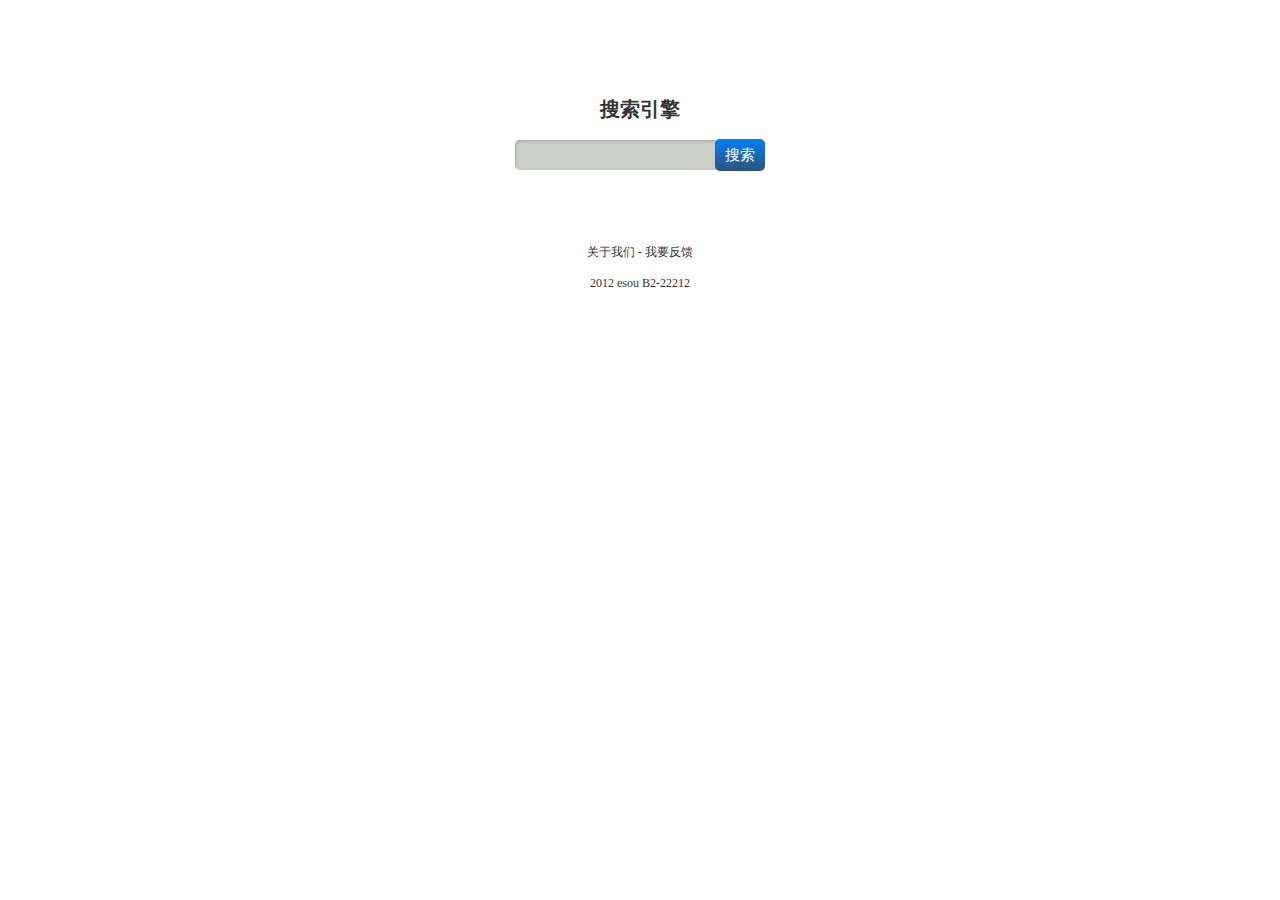
<file: index.html>
﻿<html xmlns="http://www.w3.org/1999/xhtml">
<head>
<meta name="viewport" content="initial-scale=1.0;
minimum-scale=1.0; maximum-scale=1.0;">
<meta http-equiv="Content-Type" content="text/html; charset=UTF-8">
<meta http-equiv="Cache-control" content="no-cache">
<link rel="stylesheet" href="css/style.css" />
</head>
<body>
<body>
<!--点击输入框 index_wrap 后面加上样式 search_onfocus-->
    <div class="index_wrap ">
    <h1>搜索引擎</h1>
    <div class="index_search"><a href="#" class="icon icon_arrowLeft"></a><a href="#" class="icon icon_del" id="searchDel"></a><input type="text" name="word" class="input_search" id="searchInput" /><input type="submit" value="搜索" class="input_submit" id="searchSubmit" />
       <div class="search_list" id="searchList" style="display:none;">
        	<ul>
        		<li>
                    <i class="icon icon_search"></i>
                    <span class="word">微软发布WP8</span>
                    <i class="icon icon_add"></i>
                </li>
                <li>
                    <i class="icon icon_search"></i>
                    <span class="word">微软发布WP8</span>
                    <i class="icon icon_add"></i>
                </li>
                <li>
                    <i class="icon icon_search"></i>
                    <span class="word">微软发布WP8</span>
                    <i class="icon icon_add"></i>
                </li>
                <li>
                    <i class="icon icon_search"></i>
                    <span class="word">微软发布WP8</span>
                    <i class="icon icon_add"></i>
                </li>
                <li>
                    <i class="icon icon_search"></i>
                   <span class="word">微软发布WP8</span>
                    <i class="icon icon_add"></i>
                </li>
                <li>
                    <i class="icon icon_search"></i>
                    <span class="word">微软发布WP8</span>
                    <i class="icon icon_add"></i>
                </li>
                <li>
                    <i class="icon icon_search"></i>
                    <span class="word">微软发布WP8</span>
                    <i class="icon icon_add"></i>
                </li>
                <li>
                    <i class="icon icon_search"></i>
                    <span class="word">微软发布WP8</span>
                    <i class="icon icon_add"></i>
                </li>
                
            </ul>
        </div>
    </div>
    <div class="copyright">
        <div class="about_us"><a href="#">关于我们</a> - <a href="#">我要反馈</a></div>
        <div>2012 esou B2-22212</div>
    </div>
    </div>
	<script type="text/javascript" src="js/main.js"></script>
</body>
</html>
</file>
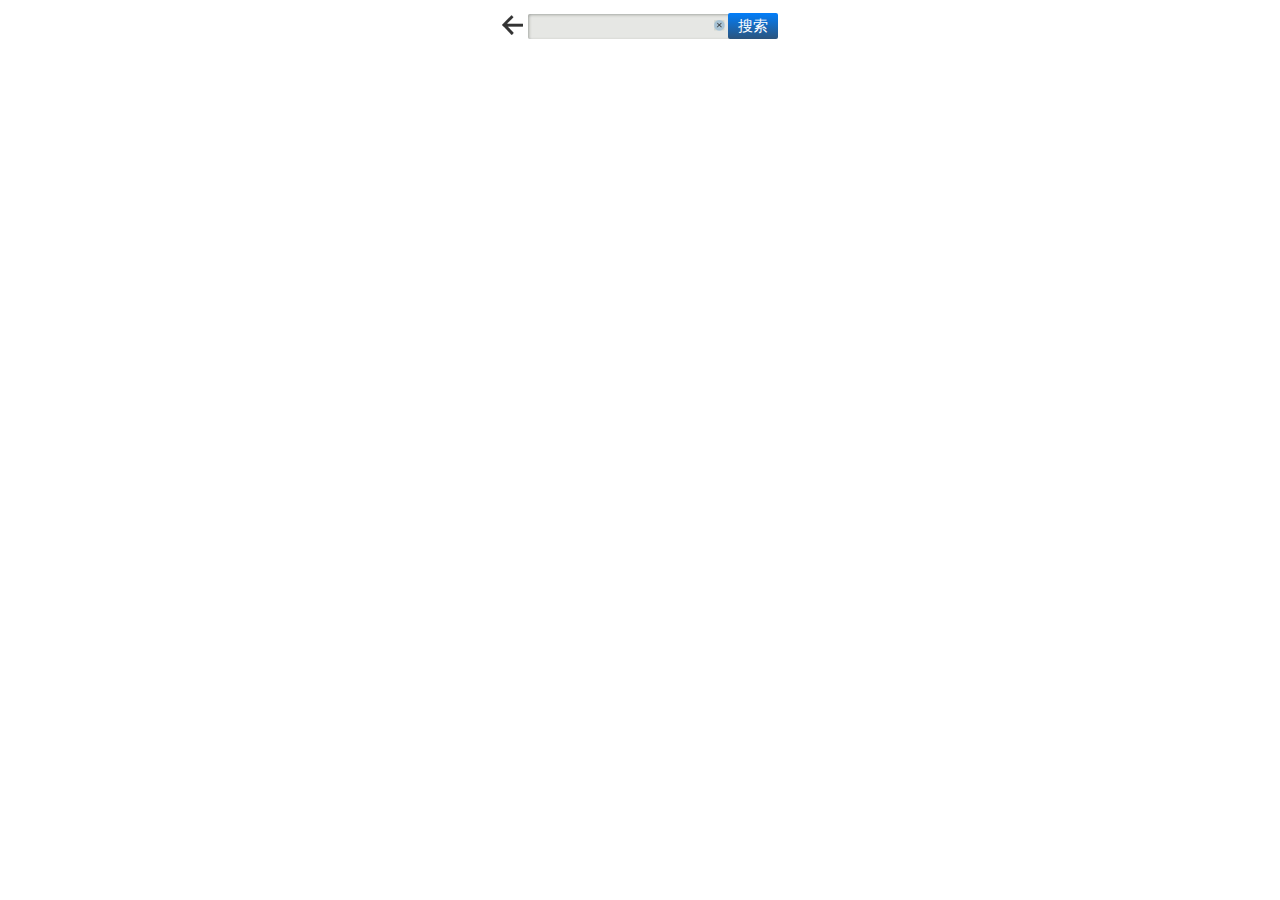
<file: index2.html>
﻿<html xmlns="http://www.w3.org/1999/xhtml">
<head>
<meta name="viewport" content="initial-scale=1.0;
minimum-scale=1.0; maximum-scale=1.0;">
<meta http-equiv="Content-Type" content="text/html; charset=UTF-8">
<meta http-equiv="Cache-control" content="no-cache">
<link rel="stylesheet" href="css/style.css" />
<style type="text/css">

</style>
</head>
<body>
    <div class="index_wrap search_onfocus">
    <h1>搜索引擎</h1>
    <div class="index_search"><a href="#" class="icon icon_arrowLeft"></a><a href="#" class="icon icon_del" id="searchDel"></a><input type="text" name="word" class="input_search" id="searchInput" /><input type="submit" value="搜索" class="input_submit" id="searchSubmit" />
      <div class="search_list" id="searchList" style="display:none;">
        	<ul>
        		<li>
                    <i class="icon icon_search"></i>
                    <span class="word">微软发布WP8</span>
                    <i class="icon icon_add"></i>
                </li>
                <li>
                    <i class="icon icon_search"></i>
                    <span class="word">微软发布WP8</span>
                    <i class="icon icon_add"></i>
                </li>
                <li>
                    <i class="icon icon_search"></i>
                    <span class="word">微软发布WP8</span>
                    <i class="icon icon_add"></i>
                </li>
                <li>
                    <i class="icon icon_search"></i>
                    <span class="word">微软发布WP8</span>
                    <i class="icon icon_add"></i>
                </li>
                <li>
                    <i class="icon icon_search"></i>
                   <span class="word">微软发布WP8</span>
                    <i class="icon icon_add"></i>
                </li>
                <li>
                    <i class="icon icon_search"></i>
                    <span class="word">微软发布WP8</span>
                    <i class="icon icon_add"></i>
                </li>
                <li>
                    <i class="icon icon_search"></i>
                    <span class="word">微软发布WP8</span>
                    <i class="icon icon_add"></i>
                </li>
                <li>
                    <i class="icon icon_search"></i>
                    <span class="word">微软发布WP8</span>
                    <i class="icon icon_add"></i>
                </li>
                
            </ul>
        </div>
    </div>
    <div class="copyright">
        <div class="about_us"><a href="#">关于我们</a> - <a href="#">我要反馈</a></div>
        <div>2012 esou B2-22212</div>
    </div>
    </div>
	<script type="text/javascript" src="js/main.js"></script>
</body>
</html>
</file>
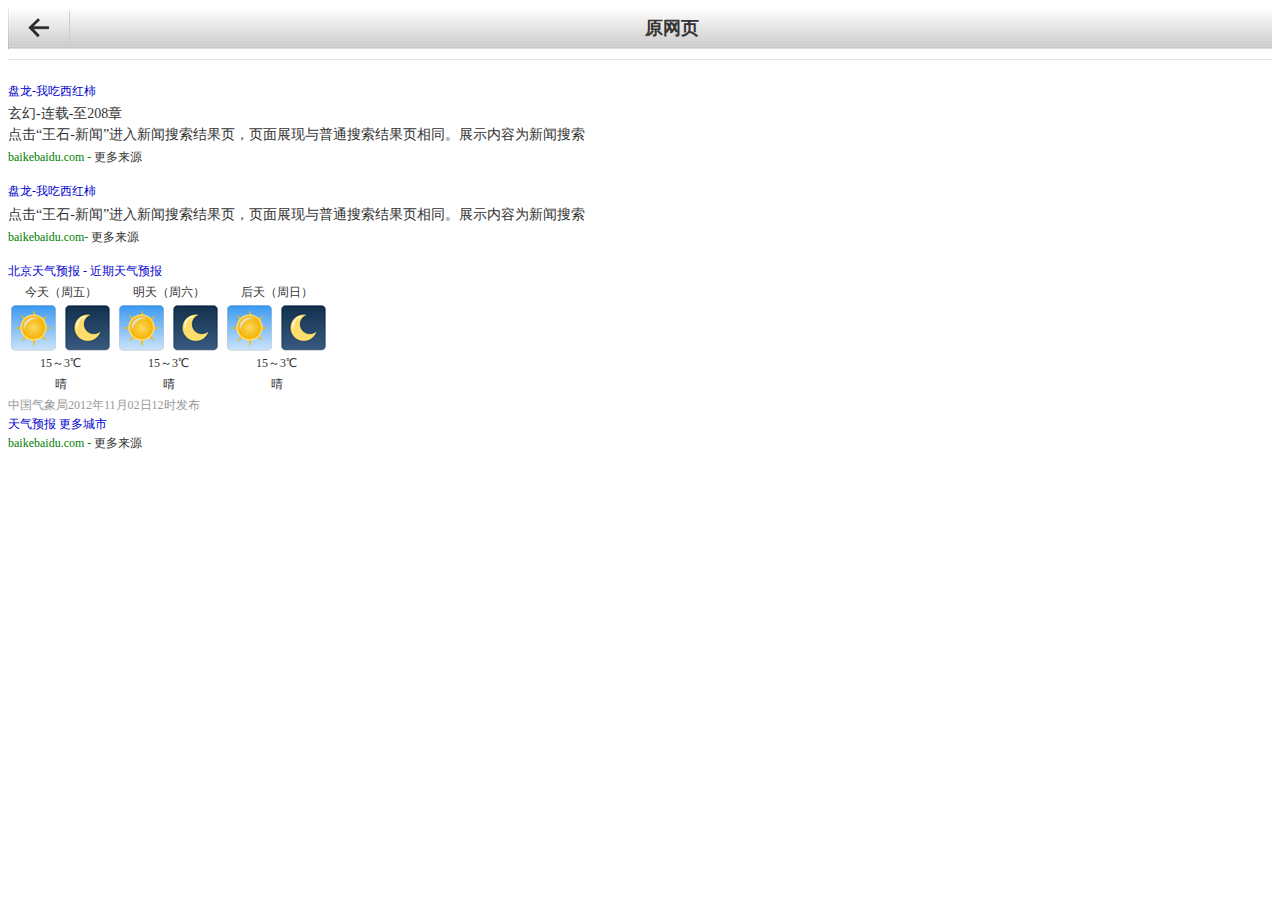
<file: weather.html>
﻿<html xmlns="http://www.w3.org/1999/xhtml">
<head>
<meta http-equiv="Content-Type" content="text/html; charset=UTF-8">
<meta http-equiv="Cache-control" content="no-cache">
<link rel="stylesheet" href="css/style.css" />
</head>
<body>
    <div class="top">
        <a href="#" class="return_prev"></a>
        <div class="title">原网页</div>
    </div>
    <div class="result_list">
        <div class="dk_content">
			<p style="font-size:16px:;margin:15px 0 0;">
				<a href="#">盘龙-我吃西红柿</a>
			</p>
            <p style="font-size:14px;margin:5px 0;line-height:16px;">
				玄幻-连载-至208章
			</p>
			<p style="font-size:14px;margin:5px 0;line-height:16px;">
				点击“王石-新闻”进入新闻搜索结果页，页面展现与普通搜索结果页相同。展示内容为新闻搜索
			</p>
			<p style="font-size:12px;color:#008000;margin:0;">
				baikebaidu.com - <a href="#" style="color:#333">更多来源</a>
			</p>
		</div>
        <div class="dk_content">
			<p style="font-size:16px:;margin:15px 0 0;">
				<a href="#">盘龙-我吃西红柿</a>
			</p>
			<p style="font-size:14px;margin:5px 0;line-height:16px;">
				点击“王石-新闻”进入新闻搜索结果页，页面展现与普通搜索结果页相同。展示内容为新闻搜索
			</p>
			<p style="font-size:12px;color:#008000;margin:0;">
				baikebaidu.com- <a href="#" style="color:#333">更多来源</a>
			</p>
		</div>
        <div class="dk_content">
			<p style="font-size:16px:;margin:15px 0 0;">
				<a href="#">北京天气预报 - 近期天气预报</a>
			</p>
            <div class="weather">
                <table>
				<tbody>
					<tr>
						<td colspan="2">今天（周五）</td>
						<td colspan="2">明天（周六）</td>
                        <td colspan="2">后天（周日）</td>
					</tr>
                    <tr>
						<td><img src="images/weather_white.gif" alt="" /></td>
						<td><img src="images/weather_black.gif" alt="" /></td>
						<td><img src="images/weather_white.gif" alt="" /></td>
						<td><img src="images/weather_black.gif" alt="" /></td>
                        <td><img src="images/weather_white.gif" alt="" /></td>
						<td><img src="images/weather_black.gif" alt="" /></td>
					</tr>
                    <tr>
						<td colspan="2">15～3℃</td>
						<td colspan="2">15～3℃</td>
                        <td colspan="2">15～3℃</td>
					</tr>
                    <tr>
						<td colspan="2">晴</td>
						<td colspan="2">晴</td>
                        <td colspan="2">晴</td>
					</tr>
				</tbody>
			</table>
                <div class="weather_tip">中国气象局2012年11月02日12时发布</div>
                <a href="#">天气预报 更多城市</a>
                <p style="color:#008000;margin:0;">
				baikebaidu.com - <a href="#" style="color:#333">更多来源</a>
			</p>
            </div>
        </div>
        

    </div>
    
</body>
</html>
</file>
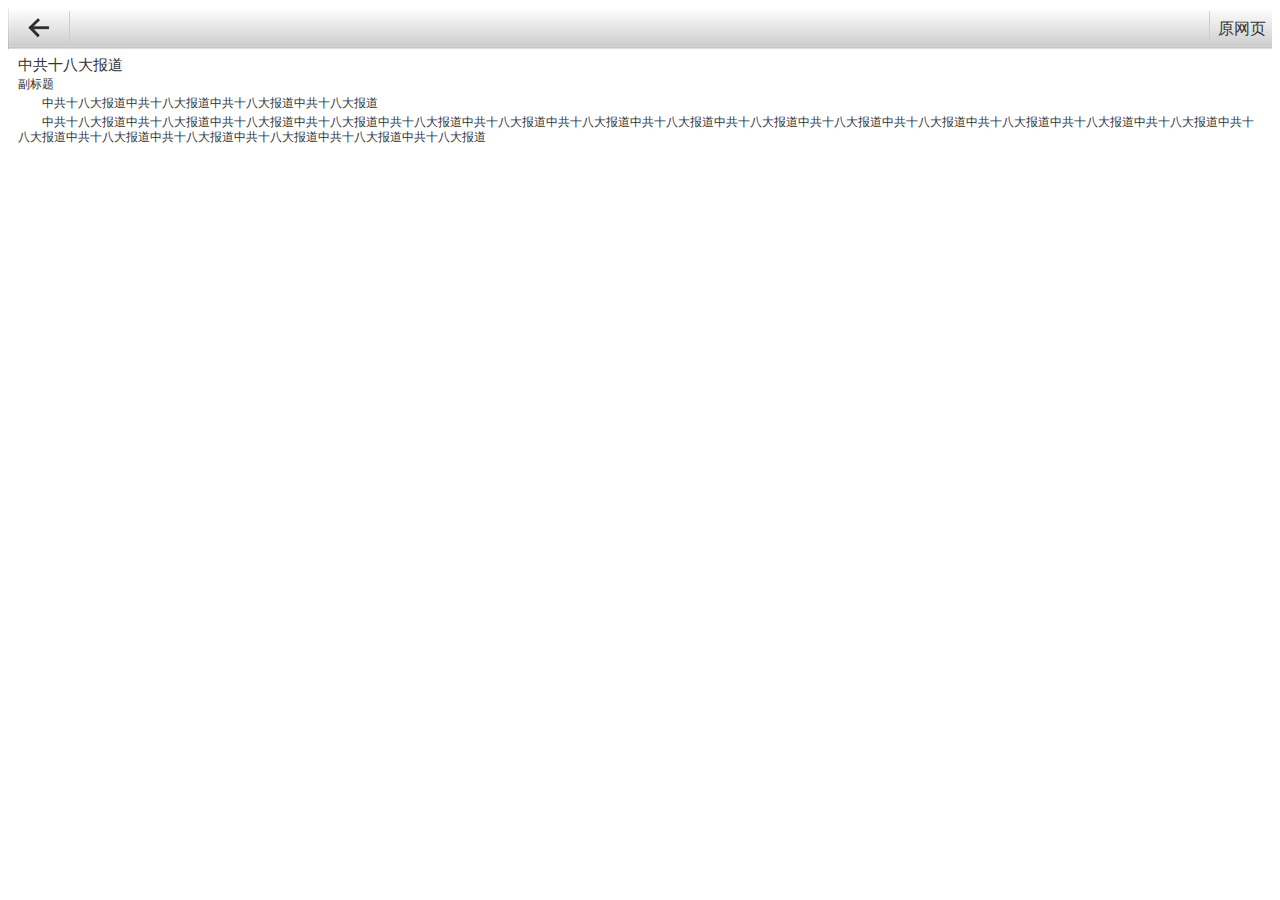
<file: word.html>
﻿<html xmlns="http://www.w3.org/1999/xhtml">
<head>
<meta name="viewport" content="initial-scale=1.0;
minimum-scale=1.0; maximum-scale=1.0;">
<meta http-equiv="Content-Type" content="text/html; charset=UTF-8">
<meta http-equiv="Cache-control" content="no-cache">
<link rel="stylesheet" href="css/style.css" />
</head>
<body>
    <div class="top">
        <a href="#" class="return_prev"></a>
        <a href="#" class="prev_page">原网页</a>
    </div>
    <div class="article">
        <div class="title">中共十八大报道</div>
        <div class="title_info">副标题</div>
        <div class="word">
            <p>中共十八大报道中共十八大报道中共十八大报道中共十八大报道</p>
            
            <p>中共十八大报道中共十八大报道中共十八大报道中共十八大报道中共十八大报道中共十八大报道中共十八大报道中共十八大报道中共十八大报道中共十八大报道中共十八大报道中共十八大报道中共十八大报道中共十八大报道中共十八大报道中共十八大报道中共十八大报道中共十八大报道中共十八大报道中共十八大报道</p>
            
        </div>
    </div>
    
</body>
</html>
</file>
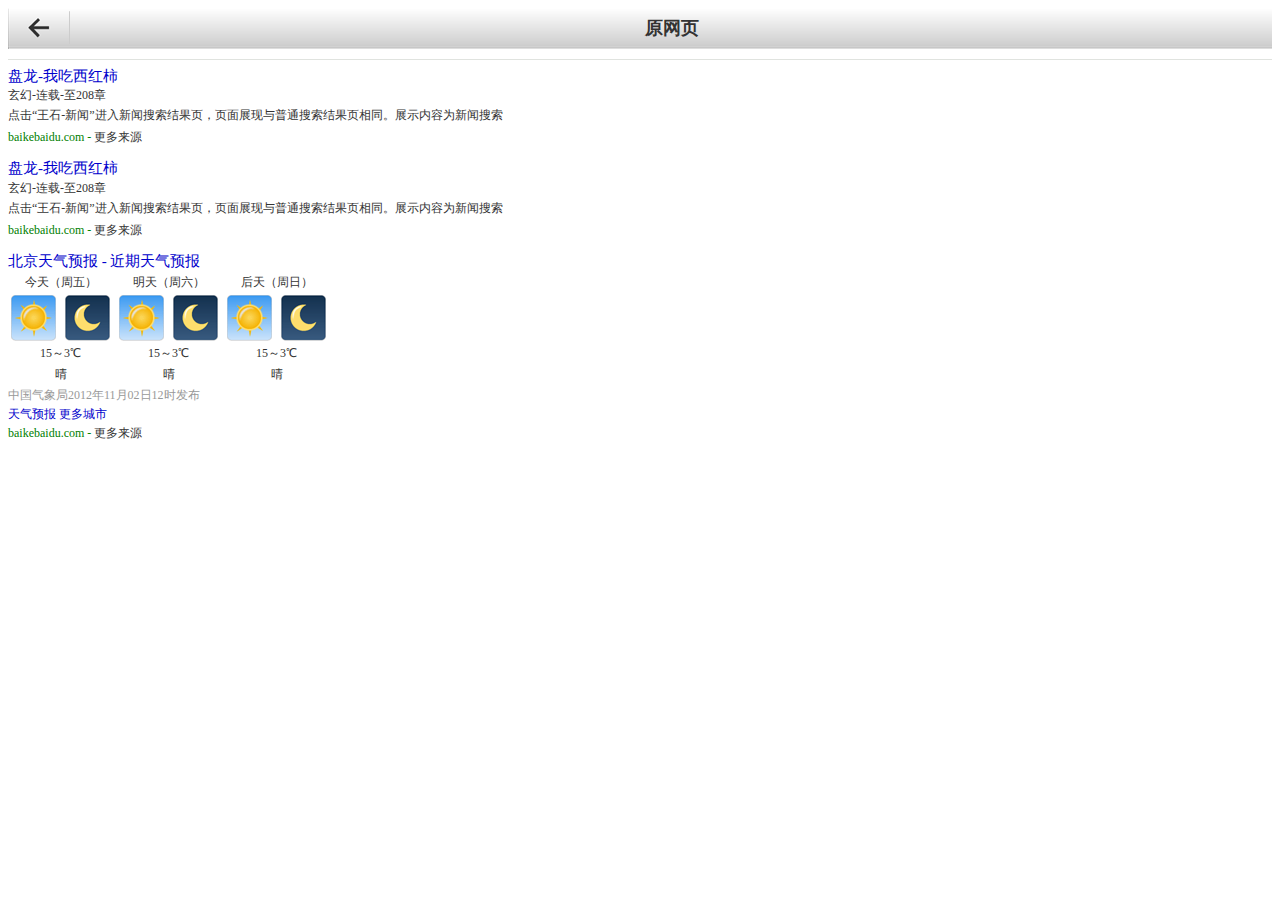
<file: 搜索 -6天气预报.html>
﻿<html xmlns="http://www.w3.org/1999/xhtml">
<head>
<meta http-equiv="Content-Type" content="text/html; charset=UTF-8">
<meta http-equiv="Cache-control" content="no-cache">
<link rel="stylesheet" href="css/style.css" />
</head>
<body>
    <div class="top">
        <a href="#" class="return_prev"></a>
        <div class="title">原网页</div>
    </div>
    <div class="result_list">
        <div class="dk_content">
			<p class="title">
				<a href="#">盘龙-我吃西红柿</a>
			</p>
            <p class="word">
				玄幻-连载-至208章
			</p>
			 <p class="word">
				点击“王石-新闻”进入新闻搜索结果页，页面展现与普通搜索结果页相同。展示内容为新闻搜索
			</p>
			<p class="link">
				baikebaidu.com - <a href="#" style="color:#333">更多来源</a>
			</p>
		</div>
       <div class="dk_content">
			<p class="title">
				<a href="#">盘龙-我吃西红柿</a>
			</p>
            <p class="word">
				玄幻-连载-至208章
			</p>
			 <p class="word">
				点击“王石-新闻”进入新闻搜索结果页，页面展现与普通搜索结果页相同。展示内容为新闻搜索
			</p>
			<p class="link">
				baikebaidu.com - <a href="#" style="color:#333">更多来源</a>
			</p>
		</div>
        <div class="dk_content">
			<p class="title">
				<a href="#">北京天气预报 - 近期天气预报</a>
			</p>
            <div class="weather">
                <table>
				<tbody>
					<tr>
						<td colspan="2">今天（周五）</td>
						<td colspan="2">明天（周六）</td>
                        <td colspan="2">后天（周日）</td>
					</tr>
                    <tr>
						<td><img src="images/weather_white.gif" alt="" /></td>
						<td><img src="images/weather_black.gif" alt="" /></td>
						<td><img src="images/weather_white.gif" alt="" /></td>
						<td><img src="images/weather_black.gif" alt="" /></td>
                        <td><img src="images/weather_white.gif" alt="" /></td>
						<td><img src="images/weather_black.gif" alt="" /></td>
					</tr>
                    <tr>
						<td colspan="2">15～3℃</td>
						<td colspan="2">15～3℃</td>
                        <td colspan="2">15～3℃</td>
					</tr>
                    <tr>
						<td colspan="2">晴</td>
						<td colspan="2">晴</td>
                        <td colspan="2">晴</td>
					</tr>
				</tbody>
			</table>
                <div class="weather_tip">中国气象局2012年11月02日12时发布</div>
                <a href="#">天气预报 更多城市</a>
                <p style="color:#008000;margin:0;">
				baikebaidu.com - <a href="#" style="color:#333">更多来源</a>
			</p>
            </div>
        </div>
        

    </div>
    
</body>
</html>
</file>
<file: css/style.css>
﻿@charset "utf-8";
/*********************************
* Description : 样式
* 
**********************************/
/**reset**/
body{font-size:12px;line-height:1.6em;color:#333;background:#fff;font-family:"Microsoft YaHei";}img{border:0}form{margin:0;padding:0}.a{padding-top:6px;margin-top:6px;margin-bottom:6px}.h{color:#c60a00}.s{font-size:small}.b{font-size:small;color:#77C}li,ul{margin:0;padding:0;list-style:none;}.l{float:left;display:inline;}a{text-decoration:none;color:#00c;}
h1{font-size:larger;margin:5em 0 1em;}
/**首页**/
.input_search,.input_submit{vertical-align:middle;}
.index_wrap{text-align:center;}
.index_wrap h1{font-size:20px;}
.index_wrap .input_search{border:none;-webkit-border-radius:5px; background:#cacfc8; width:205px;height:30px;padding-left:5px;font-size:15px;
box-shadow:1px 1px 3px #a4a7a3 inset;}
.index_wrap .input_submit{cursor:pointer;border:none;margin:0px 0 0 -5px;-webkit-border-radius:5px; vertical-align:middle;color:#fff;width:50px;height:32px;font-size:15px;
    background:-webkit-linear-gradient(#027efa,#2b547d);}
.index_wrap .about_us{margin:6em 0 1em;}
.index_wrap .about_us a{color:#333;text-decoration:none;}
.index_wrap .index_search{position:relative;width:250px;margin:0 auto;}
.copyright{font-size:12px;}
    /**icon**/
.icon{display:inline-block;font-size:0;overflow:hidden;}
.icon_search{background:url(../images/icon_search.gif) no-repeat;width:12px;height:12px;  position:absolute;top:8px;left:6px;}
.icon_add{background:url(../images/icon_add.gif) no-repeat;width:10px;height:10px; position:absolute;top:8px;right:6px;}
.ajax_loader{background:url(../images/ajax-loader.gif) no-repeat;width:16px;height:16px;vertical-align:middle;margin:-2px 4px 0 0;}
.icon_del{display:none;background:url(../images/icon_del.gif) no-repeat;width:11px;height:11px;  position:absolute;top:7px;left:224px;}
.arrow_down{background:url(../images/arrow_down.gif) no-repeat;width:10px;height:9px;margin:-3px 0 0 3px;}
.icon_phone{background:url(../images/icon_phone.gif) no-repeat;width:7px;height:10px;}
.return_top{background:url(../images/return_top.gif) no-repeat;width:38px;height:28px;float:right;}
/**下拉菜单**/
 .search_list li{height:28px;border-bottom:1px solid #999;position:relative;text-align:left;padding:0 20px 0 30px;}
 .search_list{width:205px;margin:0 0 0 35px;text-align:left;}
 .search_list ul{background:#fff;font-size:12px;}
 .search_list .word{width:140px;display:inline-block;line-height:28px;}
/**结果页**/
.result_list{border-top:1px solid #E0E3DF;margin-top:10px;padding-top:7px;}
.result_list .dk_content{margin-bottom:12px;}
.result_list .dk_content p{margin:0;}
.result_list .dk_content .title{font-size:15px;}
.result_list .dk_content .word{margin:2px 0 5px;line-height:15px;}
.result_list .dk_content .link{color:#008000;}
.relative_title{font-size:15px;margin:0;}
.search_box{position:relative;}
.result_wrap .input_search{border:none;-webkit-border-radius:3px; background:#cacfc8; width:160px;height:25px;padding-left:5px;font-size:15px;
box-shadow:1px 1px 3px #a4a7a3 inset;}
.result_wrap .input_submit{cursor:pointer;border:none;margin:-2px 0 0 -5px;-webkit-border-radius:5px; vertical-align:middle;color:#fff;width:50px;height:26px;font-size:15px;
    background:-webkit-linear-gradient(#027efa,#2b547d);}
.result_wrap .index_search{margin:4px 0 0 10px;}


.red{color:red;}
.next_page,.page_loading{background:url(../images/next_bg.gif) repeat-x;height:22px;font-size:12px;text-align:center;line-height:22px;margin:15px 0 7px;display:block;color:#333;text-decoration:none;}
.rel_list li{float:left;height:24px;width:150px;}
.rel_list{}

.app_info{padding:0px 0 0 4px;font-size:12px;line-height:24px;}
.app_info p{margin:0;}

.score{ display:inline-block;width:69px;height:12px;background:url(../images/score_bg.gif) no-repeat -1px 0;vertical-align:middle;margin-top:-2px;}
.score .score_number{display:block;height:12px;background:url(../images/score_number.gif) no-repeat;}
.score .number_one{width:14px;}
.score .number_two{width:28px;}
.score .number_three{width:43px;}
.score .number_four{width:56px;}
.score .number_five{width:69px;}

.score .number_oneMid{width:7px;}
.score .number_twoMid{width:21px;}
.score .number_threeMid{width:36px;}
.score .number_fourMid{width:49px;}
.score .number_fiveMid{width:62px;}
.app_link{display:inline-block;width:76px;height:25px;font-size:15px;line-height:25px;color:#333;text-align:center;margin-right:8px;
box-shadow:1px 1px 2px #909090;
border-radius:3px;
     background:-webkit-linear-gradient(#EFEFEF,#ccc);}
.app_opt{padding-bottom:7px;}
.novel_text{font-size:12px;margin:8px 0 10px;}

.top{background:url(../images/top_bg.gif) repeat-x;height:41px;padding-left:63px;position:relative;}
.top .title{line-height:41px;text-align:center;font-size:18px;font-weight:bold;}
.return_prev{display:block;background:url(../images/return_prev.gif) no-repeat;height:41px;width:63px;position:absolute;top:0;left:0;}
.prev_page{display:block;background:url(../images/top_line.gif) no-repeat; float:right;font-size:16px;color:#333;height:41px;line-height:41px;width:54px;padding-left:10px;}
.article{margin:7px 0;padding:0 10px;}
.article .title{font-size:15px;}
.article .title_info{font-size:12px;margin-bottom:2px;}
.article .word{font-size:12px;line-height:15px;}
.article .word p{text-indent:2em;margin:0 0 4px;}
.weather{font-size:12px;}
.weather table td{text-align:center;padding-right:6px;font-size:12px;}
.weather_tip{color:#999;}


.page_num{text-align:center;height:20px;background:#ccc;border:1px solid #E0E0E0;padding-left:11px;display:block;color:#333;font-size:14px;line-height:19px;margin:7px 0 9px;}

.icon_arrowLeft{background:url(../images/arrow_left.gif) no-repeat;width:21px;height:20px;display:none; vertical-align:middle;margin:-3px 5px 0 0;}

.search_onfocus h1{display:none;}
.search_onfocus .input_search{height:25px;-webkit-border-radius:2px 0 0 2px;background:#E6E7E4;width:205px;}
.search_onfocus .input_submit{height:26px;-webkit-border-radius:2px;}
.search_onfocus .index_search{width:300px;margin:13px auto;display:block;position:relative;text-align:center;}
.search_onfocus .copyright{display:none;}
.search_onfocus .result_list{display:none;}
.search_onfocus .icon_del{display:block;}
.search_onfocus .icon_arrowLeft{display:inline-block;}

.page_foot{background:url(../images/next_bgFoot.gif) repeat-x;height:28px;}
.page_foot .next_page{background:none;line-height:28px;}
</file>
